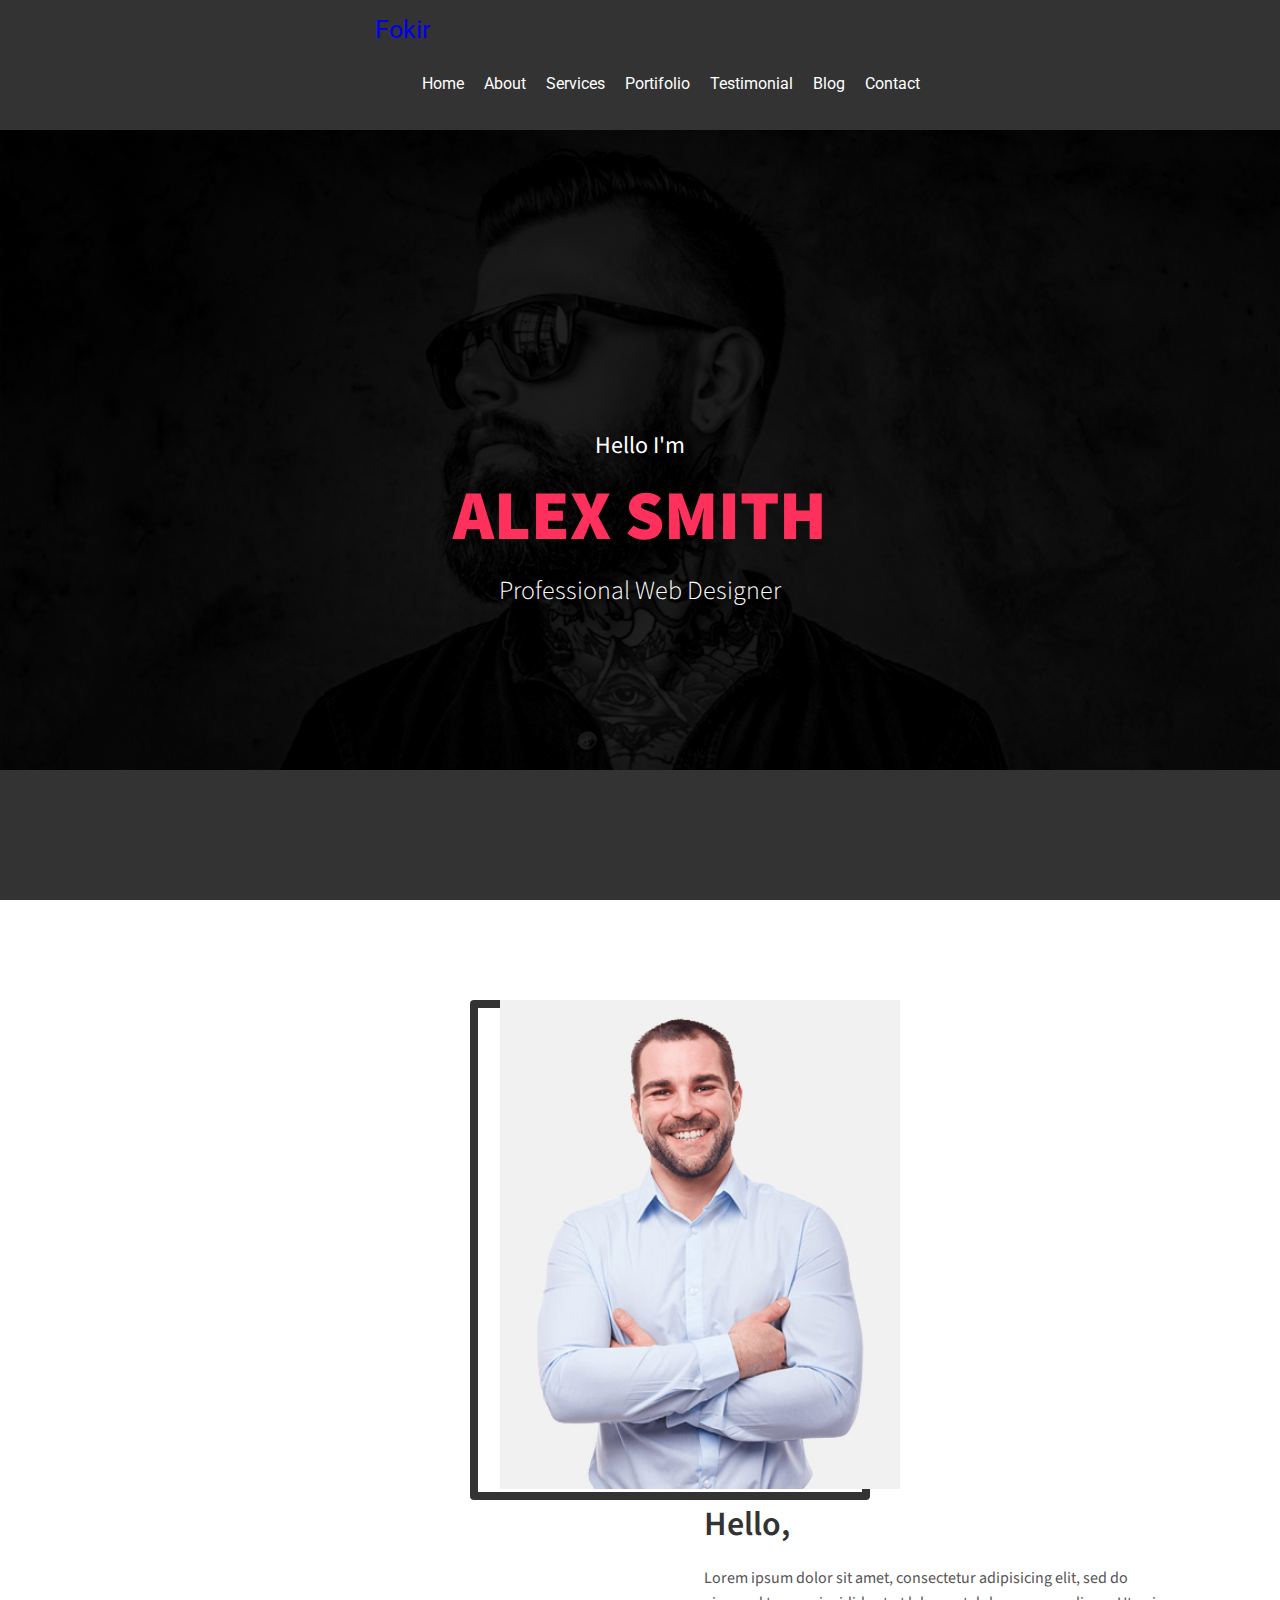
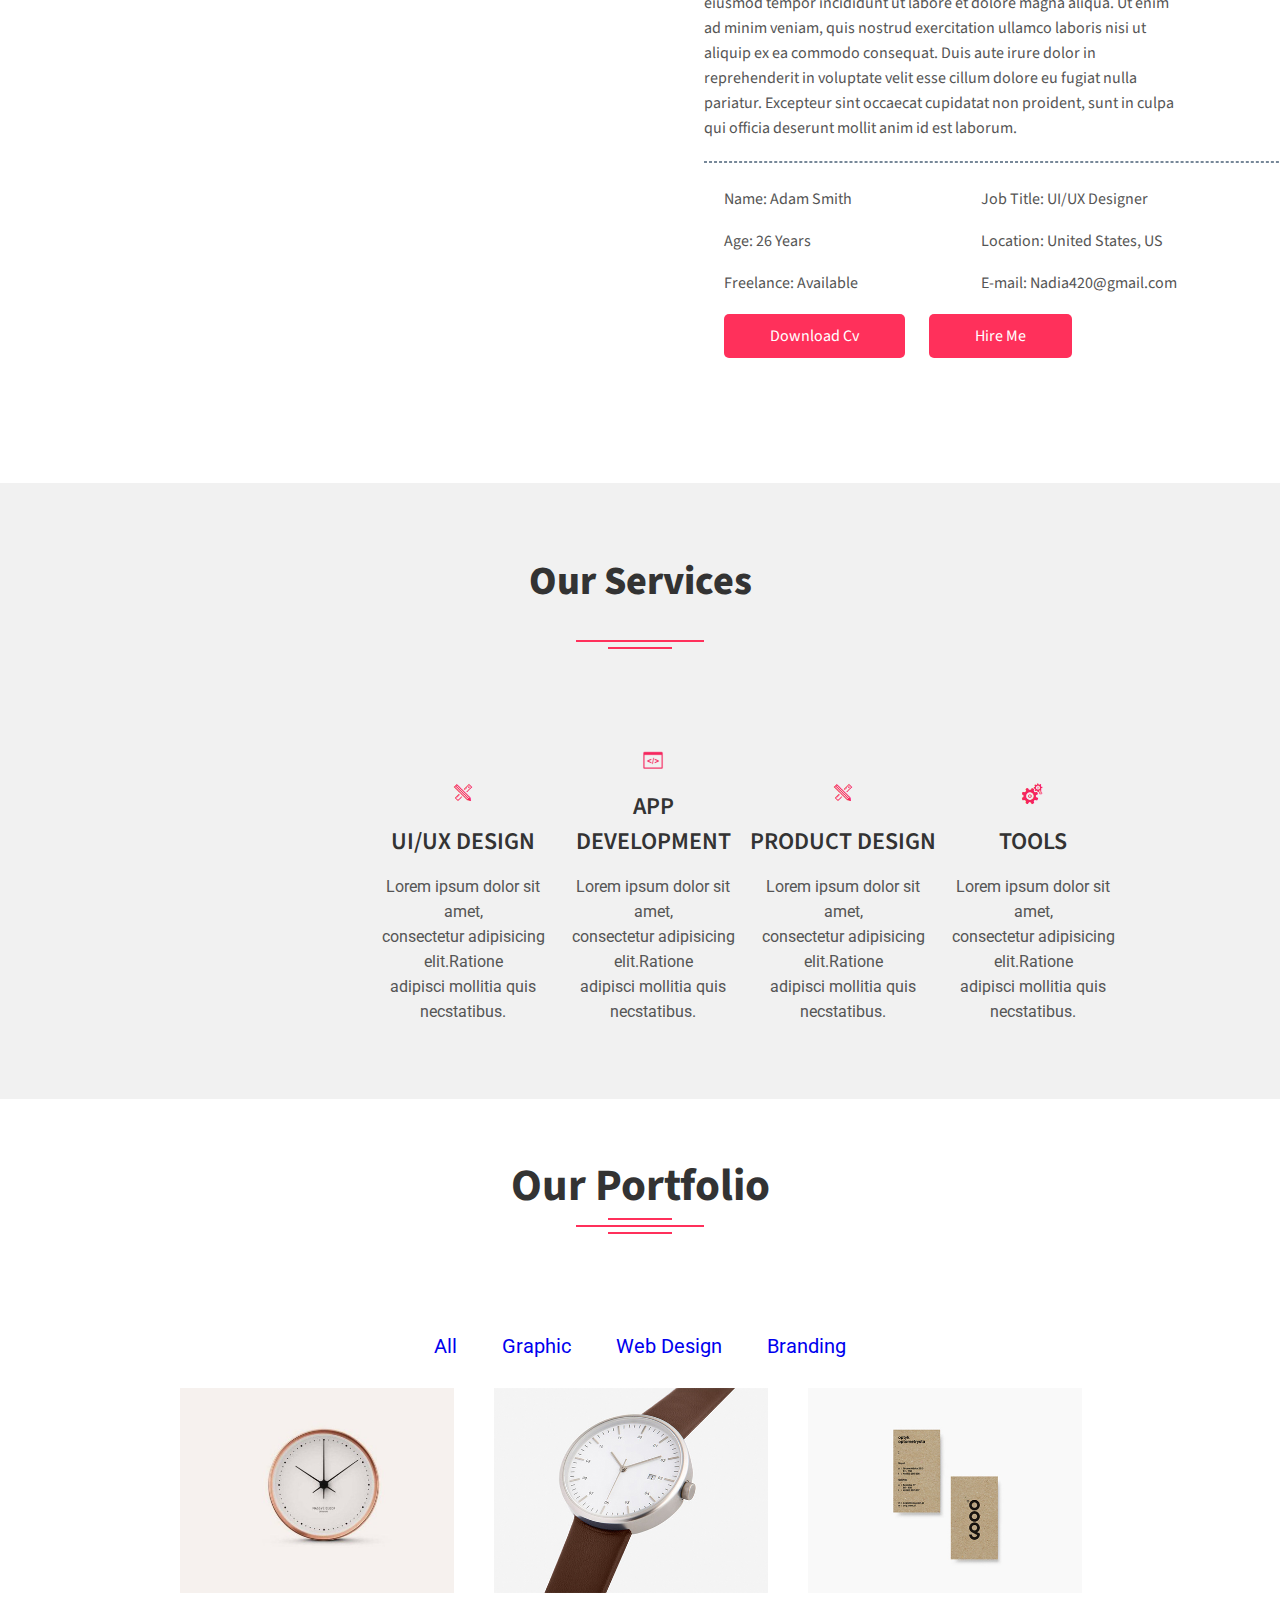
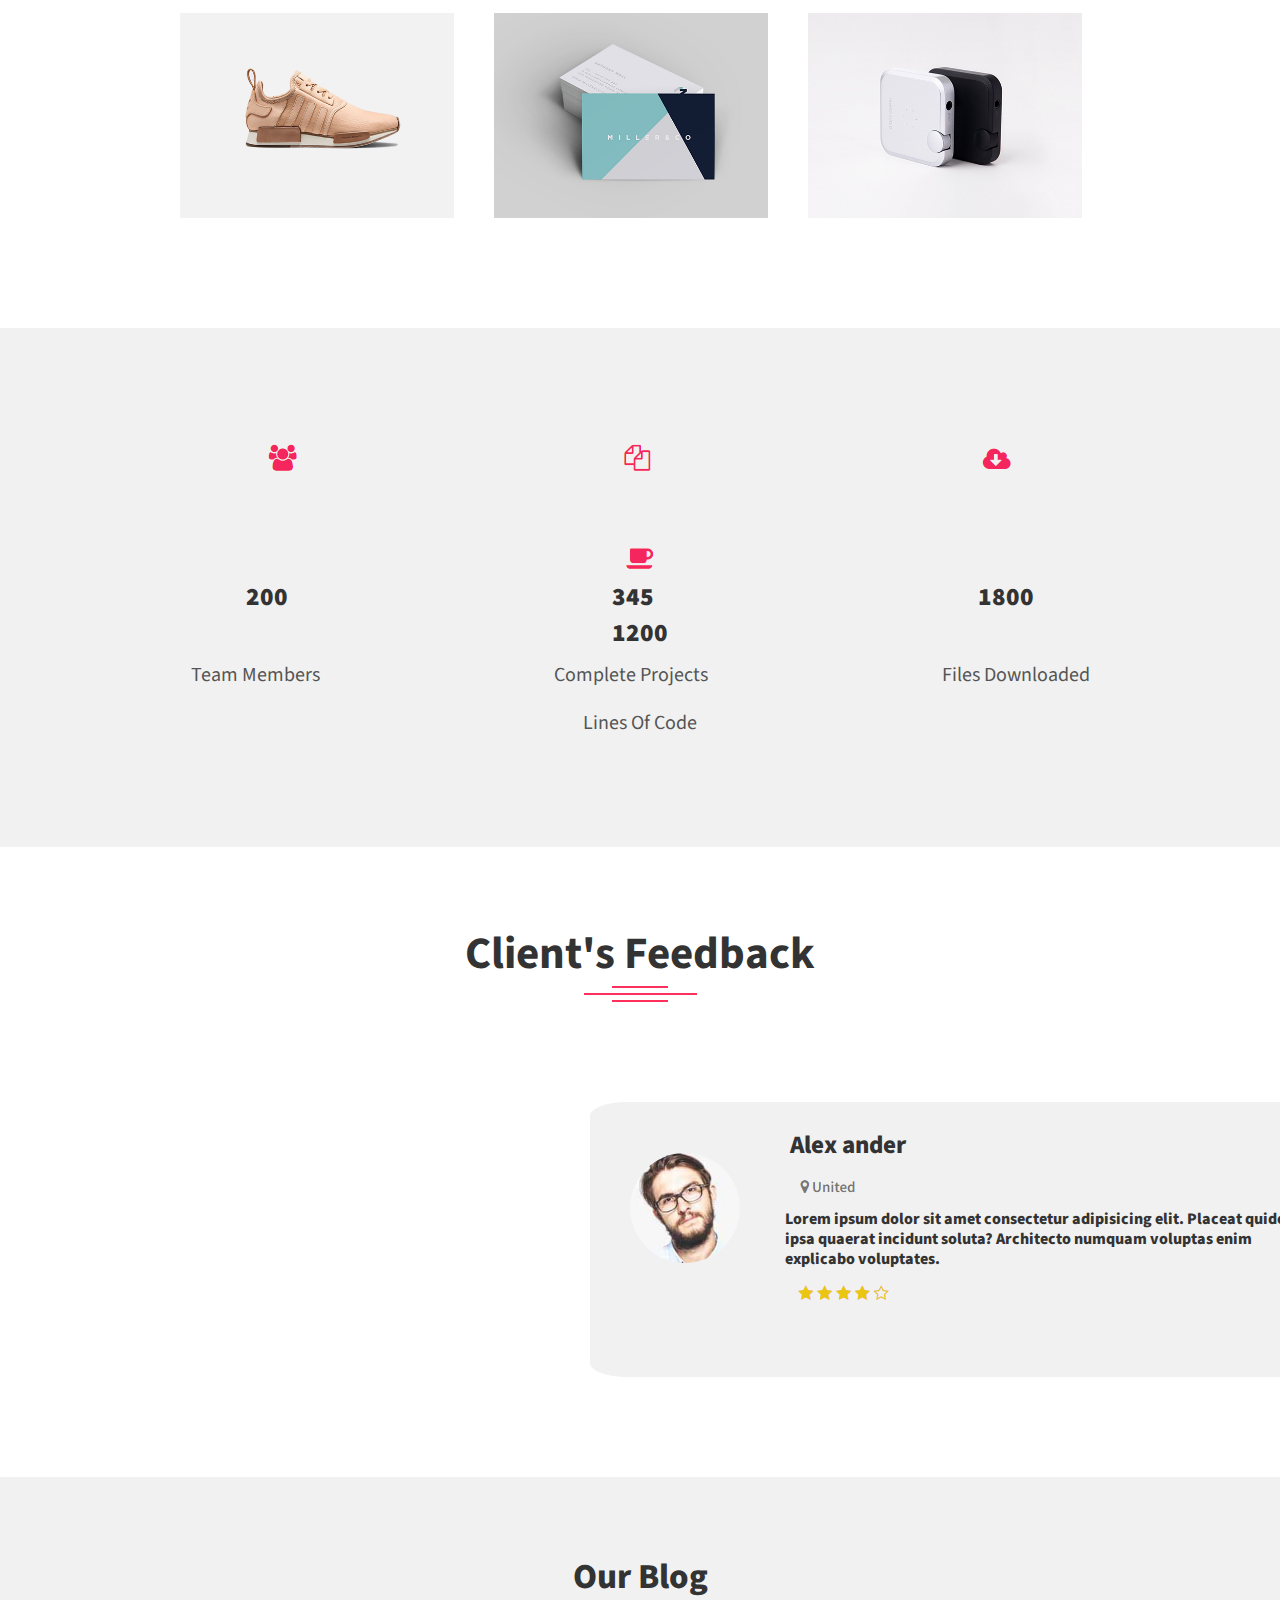
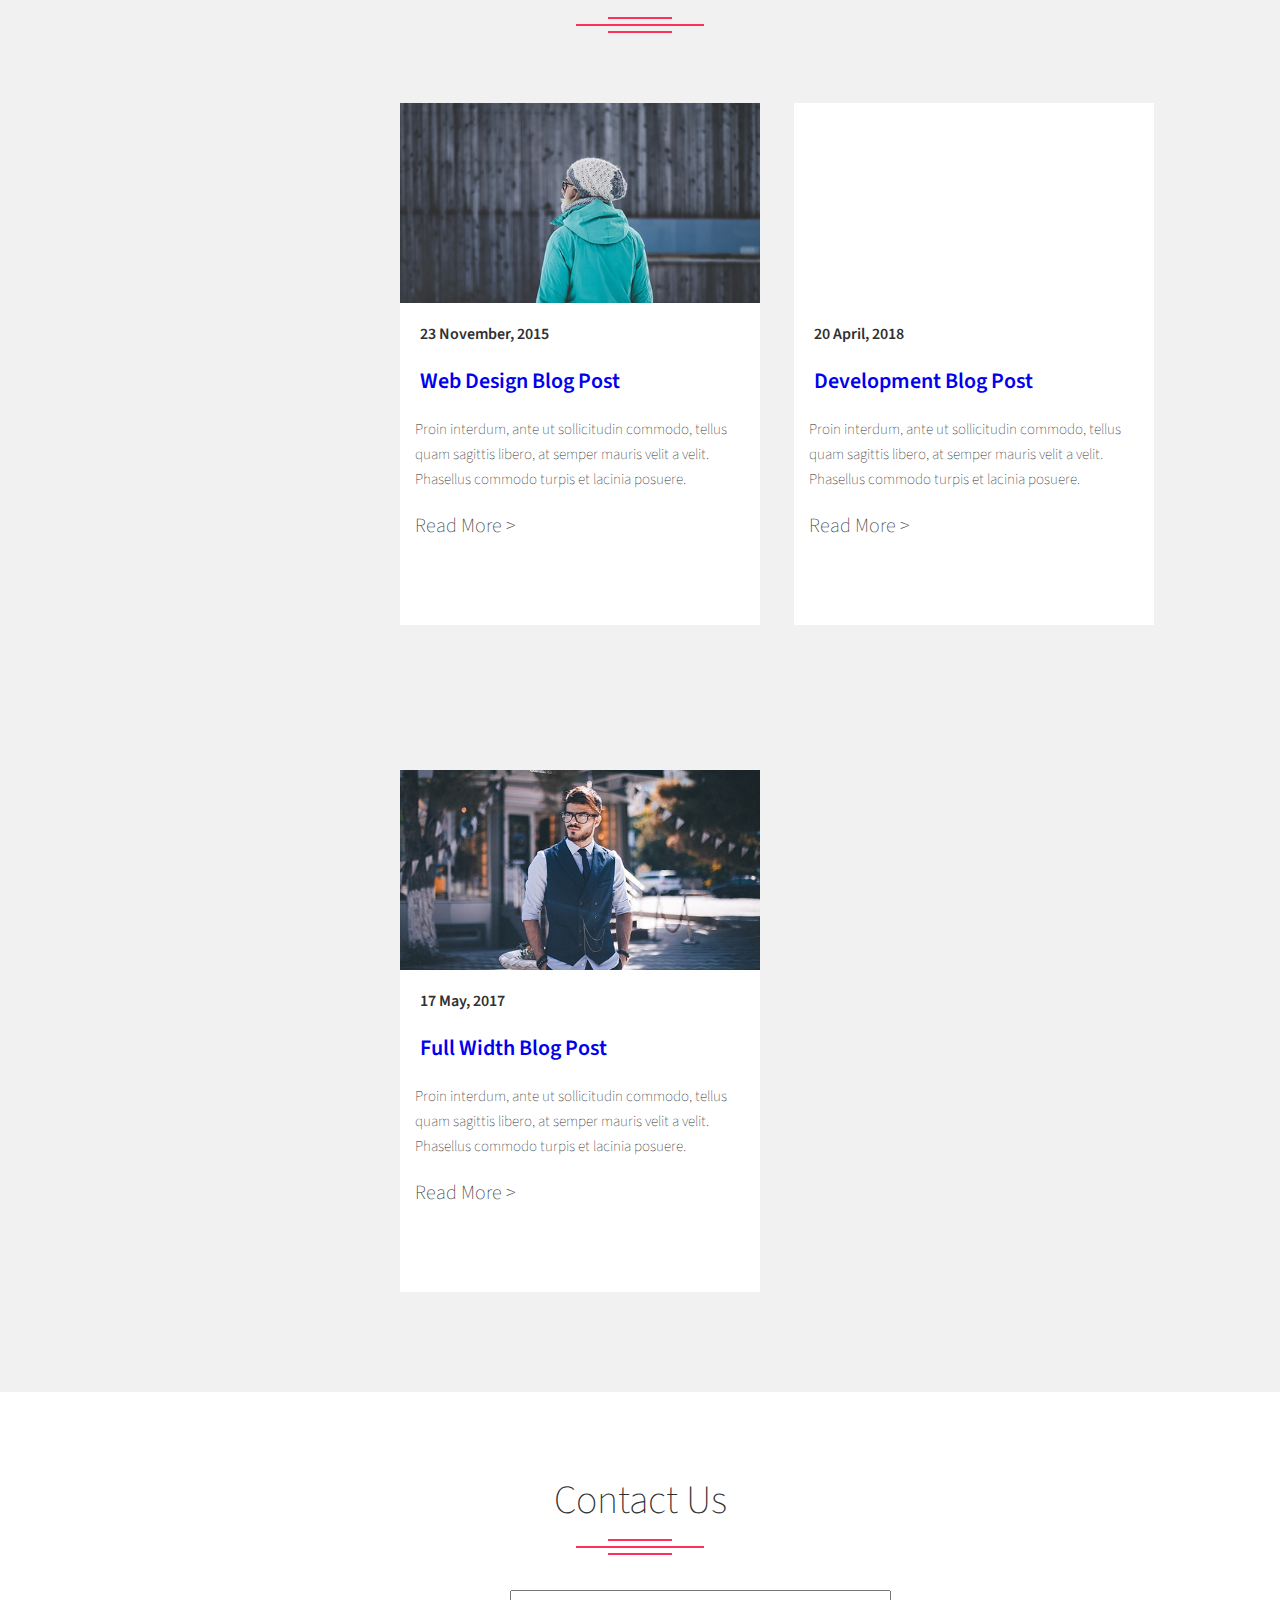
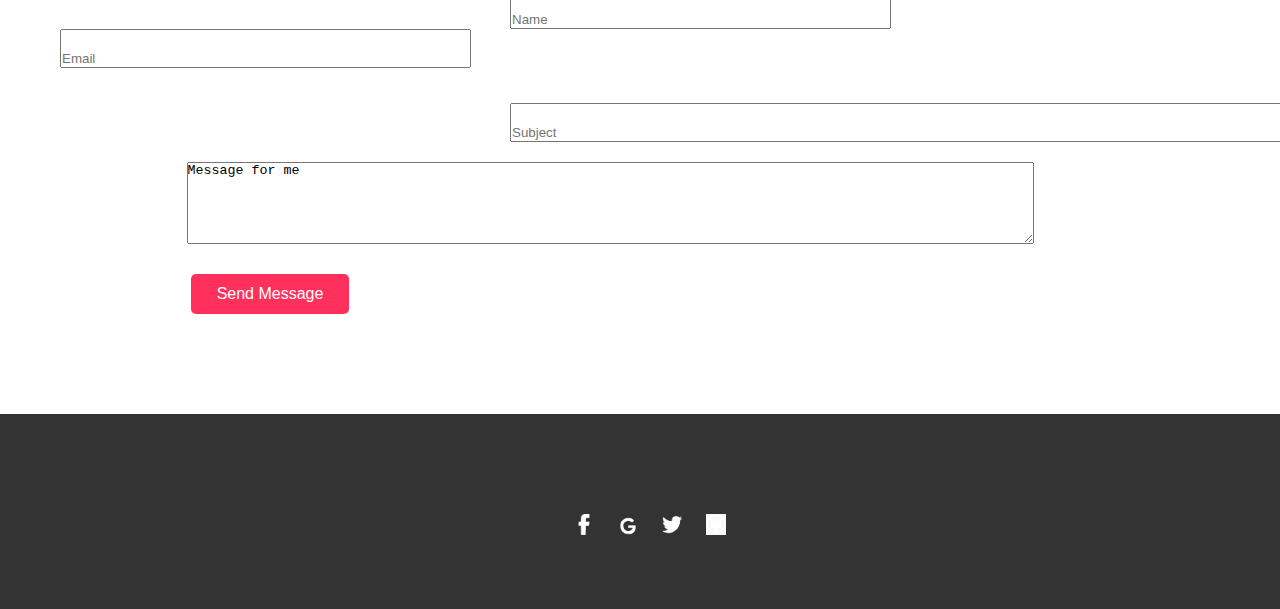
<file: index.html>
<html>

<head>

    <link rel="preconnect" href="https://fonts.googleapis.com">
<link rel="preconnect" href="https://fonts.gstatic.com" crossorigin>
<link href="https://fonts.googleapis.com/css2?family=Roboto&display=swap" rel="stylesheet">

    <link rel="preconnect" href="https://fonts.googleapis.com">
<link rel="preconnect" href="https://fonts.gstatic.com" crossorigin>
<link href="https://fonts.googleapis.com/css2?family=Source+Sans+Pro:wght@600&display=swap" rel="stylesheet">

    
    <link href="style_sheet.css" rel="stylesheet">
    <link href="media.css" rel="stylesheet">
    
</head>

<body>

    <div class="home">

        <div class="color">

            <div class="navbar">

                    <a href="https://routeegypt.com/fokir/index.html">Fokir</a>

                <ul>
                    <li><a href="#">Home</a></li>
                    <li><a href="#">About</a></li>
                    <li><a href="#">Services</a></li>
                    <li><a href="#">Portifolio</a></li>
                    <li><a href="#">Testimonial</a></li>
                    <li><a href="#">Blog</a></li>
                    <li><a href="#">Contact</a></li>
                </ul>

                <div class="clr"></div>

            </div>

            <div class="content1">
                
                <p class="p1">Hello I'm</p>

                <h1>ALEX SMITH</h1>

                <p class="p2">Professional Web Designer</p>

            </div>
        </div>

    </div>           

    <div class="secondpg">
        
     <div class="border"></div>           

        <div class="image">

            <img src="images/about/profile.jpg">

            <div class="img_overlay">

                <div class="imglinks">
                
                    <ul>
                        <li><a href="index.html"><img src="images/logos and icons/facebook.png"><a></a></li>
                        <li><a href="index.html"><img src="images/logos and icons/twitter.png"><a></a></li>
                        <li><a href="index.html"><img src="images/logos and icons/google.png"><a></a></li>
                        <li><a href="index.html"><img src="images/logos and icons/git.png"><a></a></li>
                    </ul>
                
                </div>
           
            </div>

        </div>
    
        <div class="content2">

            <h2>Hello,</h2>

            <p>Lorem ipsum dolor sit amet, consectetur adipisicing elit, sed do eiusmod tempor incididunt ut labore et dolore magna aliqua. Ut enim ad minim veniam, quis nostrud exercitation ullamco laboris nisi ut aliquip ex ea commodo consequat. Duis aute irure dolor in reprehenderit in voluptate velit esse cillum dolore eu fugiat nulla pariatur. Excepteur sint occaecat cupidatat non proident, sunt in culpa qui officia deserunt mollit anim id est laborum.</p>
            
            <hr>

            <div class="list1">
                <ul>
                    <li>Name: Adam Smith</li>
                    <li>Age: 26 Years</li>
                    <li>Freelance: Available</li>
                </ul>
            </div>

            <div class="list2">
                <ul>
                    <li>Job Title: UI/UX Designer</li>
                    <li>Location: United States, US</li>
                    <li>E-mail: Nadia420@gmail.com</li>
                </ul>
            </div>

       
            <div class="btns">
                <button type="button">Download Cv</button>
                <button type="button">Hire Me</button>
            
            </div>
            
        </div>

        <div class="clr"></div>

    </div>

    <div class="thirdpg">
        
        <h2>Our Services</h2>

        <div class="lines">
            <h4></h4>
            <h5></h5>
        </div> 
    
        <div class="content3">

                <div class="box1">
                    
                    <div class="image">
                        
                        <img src="images/logos and icons/pencil.PNG">
            
                    </div>

                    <div class="boxcontent1">

                        <h3>UI/UX DESIGN</h3>

                        <p>Lorem ipsum dolor sit amet,<br>
                        consectetur adipisicing elit.Ratione<br>
                        adipisci mollitia quis necstatibus.</p>

                    </div>

                </div>

                <div class="box2">
                    
                    <div class="image">
                        
                        <img src="images/logos and icons/code.PNG">
            
                    </div>

                    <div class="boxcontent2">

                        <h3>APP DEVELOPMENT</h3>

                        <p>Lorem ipsum dolor sit amet,<br>
                            consectetur adipisicing elit.Ratione<br>
                            adipisci mollitia quis necstatibus.</p>    
                            
                    </div>

                </div>

                <div class="box3">
                    
                    <div class="image">
                        
                        <img src="images/logos and icons/pencil.PNG">
            
                    </div>

                    <div class="boxcontent3">

                        <h3>PRODUCT DESIGN</h3>

                        <p>Lorem ipsum dolor sit amet,<br>
                            consectetur adipisicing elit.Ratione<br>
                            adipisci mollitia quis necstatibus.</p>    
                            
                    </div>

                </div>

                <div class="box4">
                    
                    <div class="image">
                        
                        <img src="images/logos and icons/gears.PNG">
            
                    </div>

                    <div class="boxcontent4">

                        <h3>TOOLS</h3>

                        <p>Lorem ipsum dolor sit amet,<br>
                            consectetur adipisicing elit.Ratione<br>
                            adipisci mollitia quis necstatibus.</p>
                            
                    </div>

                </div>

        </div>

    </div>

    <div class="fourthpg">
        
        <div class="title">
            <h2>Our Portfolio</h2>

            <div class="lines">
                <h3></h3>
                <h4></h4>
                <h5></h5>
            </div> 

        </div>

        <div class="btns">

            <ul>
                <li><a  href="#">All</a></li>
                <li><a href="#">Graphic</a></li>
                <li><a href="#">Web Design</a></li>
                <li><a href="#">Branding</a></li>
            </ul>

        </div>

        <div class="Gallery">

            <div class="overlay">

                <img src="images/portfolio/1.jpg">
                <img src="images/portfolio/2.jpg">
                <img src="images/portfolio/3.jpg">
                <img src="images/portfolio/4.jpg">
                <img src="images/portfolio/5.jpg">
                <img src="images/portfolio/6.jpg">

            </div>   
            

            <div class="clr"></div>

        </div>
    </div>

    <div class="fifthpg">
       
      <div class="icons">  
            <ul>
                <li><img src="images/logos and icons/client.PNG"></li>
                <li><img src="images/logos and icons/paper.PNG"></li>
                <li><img src="images/logos and icons/cloud.PNG"></li>
                <li><img src="images/logos and icons/cup.PNG"></li>
            </ul>

        </div>

        <div class="numbers">
            <ul>
                <li>200</li>
                <li>345</li>
                <li>1800</li>
                <li>1200</li>
            </ul>
        </div>

        <div class="words">
            <ul>
                <li>Team Members</li>
                <li>Complete Projects</li>
                <li>Files Downloaded</li>
                <li>Lines Of Code</li>
            </ul>
        </div>





    </div>

    <div class="sixthpg">

        <div class="title">
            <h2>Client's Feedback</h2>

            <div class="lines">
                <h3></h3>
                <h4></h4>
                <h5></h5>
            </div> 

        </div>

        <div class="clt1">

            <div class="content1">

                <h3>Alex ander</h3>

                <div class="logo1">
                    <img src="images/logos and icons/united.PNG">
                </div>
                
                <p>Lorem ipsum dolor sit amet consectetur adipisicing elit. Placeat quidem ipsa quaerat incidunt soluta? Architecto numquam voluptas enim explicabo voluptates.</p>
                
                <div class="logo2">
                    <img src="images/logos and icons/stars.PNG">
                </div>
                
                <div class="clr"></div>

            </div>
            
            <div class="usrphoto">

                <img src="images/testimonial/2.jpg">
            
            </div>  


        </div>


    </div>

    <div class="seventhpg">

        <h2>Our Blog</h2>

        <div class="lines">
            <h3></h3>
            <h4></h4>
            <h5></h5>
        </div> 

        <div class="content7">
        
            <div class="box5">
                    
                <img src="images/blog/1.jpg">

                <h3>23 November, 2015</h3>

                <h4><a href="#">Web Design Blog Post</a></h4>

                <p>Proin interdum, ante ut sollicitudin commodo, tellus <br>
                quam sagittis libero, at semper mauris velit a velit.<br>
                Phasellus commodo turpis et lacinia posuere.</p>

                <div class="read">
                    <a>Read More ></a>
                </div>
            
            </div>            

            <div class="box6">
                    
                <div class="iframe">
                    <iframe src="https://www.youtube.com/embed/uVju5--RqtY" title="YouTube video player" frameborder="0" allow="accelerometer; autoplay; clipboard-write; encrypted-media; gyroscope; picture-in-picture" allowfullscreen></iframe></div>

                <h3>20 April, 2018</h3>

                <h4><a href="#">Development Blog Post</a></h4>

                <p>Proin interdum, ante ut sollicitudin commodo, tellus <br>
                quam sagittis libero, at semper mauris velit a velit.<br>
                Phasellus commodo turpis et lacinia posuere.</p>

                <div class="read">
                    <a>Read More ></a>
                </div>
            
            </div>

            <div class="box7">
                    
                <img src="images/blog/3.jpg">

                <h3>17 May, 2017</h3>

                <h4><a href="#">Full Width Blog Post</a></h4>

                <p>Proin interdum, ante ut sollicitudin commodo, tellus <br>
                quam sagittis libero, at semper mauris velit a velit.<br>
                Phasellus commodo turpis et lacinia posuere.</p>

                <div class="read">
                    <a>Read More ></a>
                </div>
            
            </div>
        
        </div>    


    </div>

    <div class="eighthpg">
        
        <h2>Contact Us</h2>

        <div class="lines">
            <h3></h3>
            <h4></h4>
            <h5></h5>
        </div> 

        <div class="contactfrm">

            <form>

                <div class="name">
                    <input placeholder="Name" type="text"> 
                </div>

                <div class="email">
                    <input placeholder="Email" type="email"> 
                </div>
                    
                <div class="subject">
                    <input placeholder="Subject" type="text"> 
                </div>


                <div class="clr"></div>

                 <div class="comment">
                         <textarea>Message for me </textarea>
                    </div>

                    <button type="submit">Send Message</button>
                
            </form>
            







            
        </div>

    </div>

    <div class="ninethpg">
        
        <div class="logo">
            <ul>
                <li><a href="#"><img src="images/logos and icons/facebook.png"></a></li>
                <li><a href="#"><img src="images/logos and icons/google.png"></a></li>
                <li><a href="#"><img src="images/logos and icons/twitter.png"></a></li>
                <li><a href="#"><img src="images/logos and icons/git.png"></a></li>
            </ul>
        </div>
    </div>





















</body>























</html>
</file>
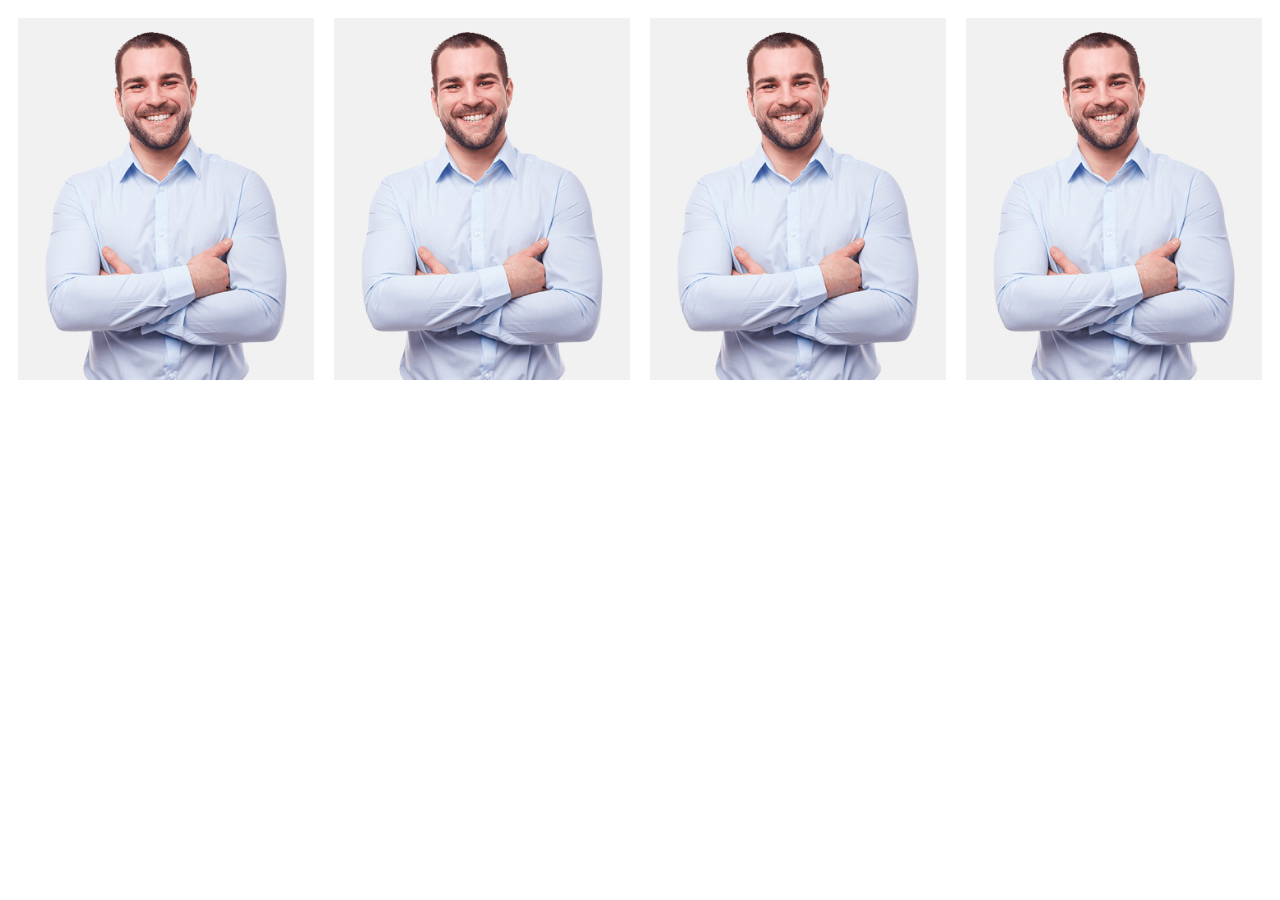
<file: test.html>
<html>
    <head>

        <link href="test_style.css" rel="stylesheet">
    </head>

    <body>

        <div class="item">

            <img src="images/about/profile.jpg">

            <div class="item-caption">
                <h1>Mohmad salah</h1>

                <p>Lorem ipsum dolor sit amet consectetur adipisicing elit. Quasi corporis explicabo beatae, voluptas quibusdam repellat.</p>
            </div>
        </div>

        <div class="item">

            <img src="images/about/profile.jpg">

            <div class="item-caption">
                <h1>Mohmad salah</h1>

                <p>Lorem ipsum dolor sit amet consectetur adipisicing elit. Quasi corporis explicabo beatae, voluptas quibusdam repellat.</p>
            </div>
        </div>
        
        <div class="item">

            <img src="images/about/profile.jpg">

            <div class="item-caption">
                <h1>Mohmad salah</h1>

                <p>Lorem ipsum dolor sit amet consectetur adipisicing elit. Quasi corporis explicabo beatae, voluptas quibusdam repellat.</p>
            </div>
        </div>

        <div class="item">

            <img src="images/about/profile.jpg">

            <div class="item-caption">
                <h1>Mohmad salah</h1>

                <p>Lorem ipsum dolor sit amet consectetur adipisicing elit. Quasi corporis explicabo beatae, voluptas quibusdam repellat.</p>
            </div>
        </div>

        <div class="clr"></div>















    </body>












</html>
</file>
<file: style_sheet.css>
*
{
    margin:0;
    padding: 0;
    box-sizing: border-box;
}

/*Home Page*/

.home
{
    background-image:url(images/slider/slider-01.jpg);
    background-position:center;
    background-repeat: no-repeat;
    background-size:100%;
    height:100vh;
}

.color
{
    background-color: rgba(0, 0, 0, 0.8);
    height:100vh;
}

/* Navbar */

.home .navbar
{
    width:100%;
}

.home .navbar a
{
    float:left;
    font-size: 25px ;
    font-family:'Roboto', sans-serif;
    padding-top: 15px ;
    padding-left: 100px ;
    padding-bottom: 10px;
    padding-left:375px;
}

.home .navbar a:link
{
    text-decoration: none;
}

.home .navbar a:visited
{
    text-decoration: none;
    color:#FF305B;
}

.home .navbar ul
{
    float:right;
    list-style: none;
    margin-right:350px;
    margin-top:10px;
}

.home .navbar ul li
{
    float:left;
    font-family: 'Roboto', sans-serif;
    color:white;
}

.home .navbar ul li a
{
    padding:10px;
    font-size: 16px;
}

.home .navbar ul a:link
{
    text-decoration: none;
    color:white;
}

.home .navbar ul a:visited
{
    text-decoration: none;
    Color:white;
}

.home .navbar ul a:active
{
    text-decoration: none;
}

.home .navbar ul a:hover
{
    text-decoration: none;
    color:#FF305B
}

.clr
{
    clear:both;
}

/* home content */

.home .content1
{
    display: inline-block;
    width:100%;
    text-align: center;
    margin-top:325px;
}

.home .content1 .p1
{
    padding-bottom:4px;
    font-family: 'Source Sans Pro', sans-serif;
    font-size:24px;
    color:white;
}

.home .content1 .p2
{
    padding-top:5px;
    font-family: 'Source Sans Pro', sans-serif;
    font-size:26px;
    font-weight:300;
    color:white;
}

.home .content1 h1
{
    font-family: 'Source Sans Pro', sans-serif;
    font-size:70px;
    font-weight:900;
    color:#FF305B;
}

/* second page */

.secondpg
{
    width:100%;
    padding-bottom: 100px;
    padding-top:100px
}

/* second page image */

.secondpg .image
{
    float:left;
    width:400px;
    height:500px;
    margin-left:500;
    position: relative;
    overflow:hidden;
}

.secondpg .image img
{
    width:400px;
}
.secondpg .image:hover .img_overlay
{
    opacity:1;
    transform: translateX(0);
}

.secondpg .img_overlay
{
    background-color:rgba(0, 0, 0, 0.6);
    position:absolute;
    top:0;
    left:0;
    bottom:0;
    text-align: center;
    width:400px;
    height:500px;
    opacity:0;
    transition:1s;
    transform: translateY(500px);
}

.secondpg .img_overlay .imglinks ul
{
    list-style: none;
}

.secondpg .img_overlay .imglinks ul li
{
    display:inline-block;
    margin-top:230px;
}

.secondpg .img_overlay .imglinks ul li img
{
    width:24px;
}


/* second page content */

.secondpg .content2
{
    float:right;
    width:45%;
}

.secondpg .content2 h2
{
    font-family: 'Source Sans Pro', sans-serif;
    font-size:34px;
    font-weight:600;
    padding-bottom:17px;
    color:#333333;
}

.secondpg .content2 p
{
    font-family: 'Source Sans Pro', sans-serif;
    font-size:16px;
    font-weight:400;
    line-height: 25px;
    color:#555555;
    padding-bottom:20px;
    padding-right:100px;
}

.secondpg .content2 hr
{
    border-style: dashed;
    border:1px lightslategray dashed;
    width:600px;
}

.secondpg .content2 ul
{
    display: inline-block;
    margin:10px;
    list-style: none;
    padding-top:5px;
}

.secondpg .content2 .list1 , .list2
{
    display: inline-block;
    width:44%;
}

.secondpg .content2 .list1 li
{
    padding:10px;
    font-family: 'Source Sans Pro', sans-serif;
    font-size:16px;
    font-weight:400;
    color:#555555;
}

.secondpg .content2 .list2 li
{
    padding:10px;
    font-family: 'Source Sans Pro', sans-serif;
    font-size:16px;
    font-weight:400;
    color:#555555;
}

.secondpg .content2 button
{
    padding:10 45;
    background-color: #FF305B;
    color:white;
    border-radius: 5px;
    border:1px transparent solid;
    margin-left:20px;
    font-family: 'Source Sans Pro', sans-serif;
    font-size:16px;
}

.secondpg .content2 button:hover
{
    background-color: red;
    transition: 0.7s;
}

.secondpg .border
{
    border: 8px solid #333333;
    border-radius: 4px;
    width:400px;
    height:500px;
    margin-left:470px;
    position: absolute;
}
/* Third Page */

.thirdpg
{
    background-color: #F1F1F1;
    margin-top:25px;
}

.thirdpg .content3
{
    margin-left:350px;
}

.thirdpg h2
{
    text-align: center;
    font-family: 'Source Sans Pro', sans-serif;
    font-size:40px;
    font-weight:800;
    color:#333333;
    padding-top:70px;
    padding-bottom: 30px;
}

.thirdpg h3
{
    font-family: 'Source Sans Pro', sans-serif;
    font-size:24px;
    font-weight:600;
    color:#333333;
    padding-top: 15px;
    padding-bottom: 15px;
}

.thirdpg p
{
    font-family: 'Roboto', sans-serif;
    font-size:16px;
    font-weight:400;
    color:#555555;
    line-height: 25px;
}

.thirdpg .box1 , .box2 , .box3 , .box4
{
    display: inline-block;
    width:20%;
    text-align: center;
    margin-top: 25px;
    padding-top:50px;
    padding-bottom:25px;    
    margin-bottom:50px;
    font-family: 'Roboto', sans-serif;
    transition:all 1s;
}

.thirdpg .box1
{
    margin-left:20px;
}

.thirdpg .box1:hover img ,.box2:hover img ,.box3:hover img , .box4:hover img
{
    transform: scale(130%);
}

.thirdpg .box1:hover , .box2:hover , .box3:hover , .box4:hover 
{
    background-color: white;
}

.thirdpg .box4
{
    margin-right:20px;
}

.thirdpg .box1 img, .box2 img, .box3 img, .box4 img
{
    width:18%;
}

/* Fourth Page */

.fourthpg
{
    text-align: center;
    width:100%;
}

.fourthpg .title
{
    margin-top: 55px;
    margin-bottom:55px;
    font-family: 'Source Sans Pro', sans-serif;
    font-size:30px;
    font-weight:800;
    color:#333333;
}

.fourthpg .btns
{
    width:100%;
    font-size:20px;
    font-family: 'Roboto', sans-serif;
    font-weight: 400;
}

.fourthpg .btns ul
{
    list-style: none;
}

.fourthpg .btns ul li
{
    display: inline-block;
    padding:20px;
}

.fourthpg .btns ul li a:link
{
    text-decoration: none;
}

.fourthpg .btns ul li a:visited
{
    color:#333333;
}

.fourthpg .btns ul li a:hover
{
    color:#FF305B;
}

/* fourthpg gallery */

.fourthpg .gallery img
{
    float:left;
    padding:10px;
    width:30%;
    margin-left:20px;
}

.fourthpg .gallery 
{
    text-align: center;
    margin-left:150px;
    margin-right: 150px;
    position: relative;
}

.clr
{
    clear: both;
}

/* Fifthpg */

.fifthpg
{
    background-color: #F1F1F1;
    text-align: center;
    width:100%;
    margin-top: 100px;
    padding-bottom: 100px;
    padding-top: 50px;
}

.fifthpg ul
{
    list-style: none;
}

.fifthpg ul li
{
    display:inline-block;
    font-size:20px;
    font-family: 'Source Sans Pro', sans-serif;
    font-weight: 400;
}

.fifthpg .icons ul li
{
    padding-right:150px;
    padding-left:150px;
    padding-top:50px
}

.fifthpg .numbers ul li
{
    padding: 0px 160px;
    font-family: 'Source Sans Pro', sans-serif;
    font-weight: 900;
    color:#333333;
    font-size: 25px;
}

.fifthpg .words ul li
{
    padding: 10px 115px;
    text-align: center;
    font-family: 'Source Sans Pro', sans-serif;
    font-weight: 400;
    color:#555555;
}

/* Sixthpg */

.sixthpg
{
    text-align: center;
    background-color: white;
}

.sixthpg .title
{
    margin:75px;
    font-family: 'Source Sans Pro', sans-serif;
    font-weight:800;
    font-size:30px;
    color:#333333;
}

.sixthpg .clt1
{
    background-color: #F1F1F1;
    width:750px;
    height:275px;
    margin-left:590px;
    margin-bottom:100px;
    border-radius: 5%;
}

.sixthpg .clt1 .content1
{
    float: right;
    width:70%;
    margin-right:30px;
}

.sixthpg .clt1 .content1 h3
{
    margin-right:400px;
    font-family: 'Source Sans Pro', sans-serif;
    font-weight:800;
    font-size: 25px;
    color:#333333;
    margin-top: 25px;
}


.sixthpg .clt1 .usrphoto , .logo1 , .logo2
{
    float:left;
    display:inline-block;
}

.sixthpg .clt1 .usrphoto
{
    margin-top: 50px;
    margin-left:20px;
    width:20%;
}

.sixthpg .clt1 .usrphoto img
{
    border-radius: 100px;
    border:transparent 1px solid ;
    width:75%;
}

.sixthpg .clt1 .box
{
    background-color: #FF305B;
    width:250px;
    height:250px;
}

.sixthpg .clt1 .content1 .logo1 , .logo2
{
    margin-right:700px;
    padding:10px;
}

.sixthpg .clt1 .content1 p
{
    font-family: 'Source Sans Pro', sans-serif;
    font-weight:800;
    font-size: 16px;
    color:#333333;
    line-height: 20px;
    text-align: left;
}


/* seventhpg */

.seventhpg
{
    background-color: #F1F1F1;
}

.seventhpg h2
{
    font-family: 'Source Sans Pro', sans-serif;
    font-weight:800;
    font-size:35px;
    color:#333333;
    text-align: center;
    padding-top:75px;
    margin-bottom:15px;
}

.seventhpg .content7
{
    margin-left:400px;
}

.seventhpg .box5 , .box6 , .box7
{
    text-align: left;
    display: inline-block;
    margin-top:45px;
    margin-right:30px;
    background-color: white;
    margin-bottom: 100px;
    padding-bottom: 85px;
}

.seventhpg .box5 img , .box6 img , .box7 img
{
    width:360px;
    height:200px;
}

.seventhpg .box6 .iframe iframe
{
    width:360px;
    height:200px;
}


.seventhpg .box5 h3 , .box6 h3 , .box7 h3
{
    padding-top:20px;
    font-size: 16px;
    color:#303030;
    font-family: 'Source Sans Pro', sans-serif;
    font-weight: 600;
    margin-left: 20px;
}

.seventhpg .box5 h4 , .box6 h4 , .box7 h4
{
    padding-top:20px;
    padding-bottom: 20px;
    font-size: 22px;
    color:#303030;
    font-family: 'Source Sans Pro', sans-serif;
    font-weight: 600;
    margin-left: 20px;
}

.seventhpg .box5 p, .box6 p, .box7 p
{
    color:#303030;
    font-family: 'Source Sans Pro', sans-serif;
    font-size: 15px;
    font-weight: 200;
    line-height: 25px;
    margin-left:15px;
}

.seventhpg .box5 a:link, .box6 a:link , .box7 a:link
{
    text-decoration: none;
}

.seventhpg .box5 a:visited, .box6 a:visited , .box7 a:visited
{
    text-decoration: none;
    color:#333333;
}

.seventhpg .box5 a:hover, .box6 a:hover , .box7 a:hover
{
    text-decoration: none;
    color:#FF305B;
    transition: 1s;
}

.seventhpg .read
{
    margin-top: 20px;
    margin-left: 15px;
    color:#303030;
    font-family: 'Source Sans Pro', sans-serif;
    font-size: 20px;
    font-weight: 200;
}

/* eighth page */

.eighthpg
{
    width: 100%;
    display: inline-block;
    margin-bottom: 100px;
     
}

.eighthpg h2
{
    margin-top: 80px;
    margin-bottom: 10px;
    text-align: center;
    color:#303030;
    font-family: 'Source Sans Pro', sans-serif;
    font-size: 40px;
    font-weight: 200;
}

.eighthpg .contactfrm form
{
    text-align:center;
    margin-top: 10;
    margin-left: 10;
}

.eighthpg .contactfrm form input
{
    padding-right:200px;
    padding-top:20px;
    float: left;
}

.eighthpg .contactfrm form .name input
{
    margin-left:500px;
}


.eighthpg .contactfrm form .email input
{
    margin-left: 50px;
    margin-top:0;
    margin-bottom:5px;
    padding-right:230px;
}

.eighthpg .contactfrm form .subject input
{
    margin-left:500;
    margin-top: 30px;
    padding-right:655px;
}

.eighthpg .contactfrm form .comment textarea
{
    margin-top:20px;
    padding-right:670px;
    margin-right:70px;
    padding-bottom: 50px;
}

.eighthpg .contactfrm form button
{
    margin-top: 30px;
    margin-right:750px;
    padding:10 25;
    Color:white;
    background-color: #FF305B;
    border:1px transparent solid;
    border-radius: 5px;
    font-size:16;
    transition: 1s;
}

.eighthpg .contactfrm form button:hover
{
    background-color: red;
}


.lines h3
{
    text-align: center;
    margin:auto;
    width:5%;
    border:#FF305B 1px solid;
    margin-bottom:5;
}

.lines h4
{
    text-align: center;
    margin:auto;
    width:10%;
    border:#FF305B 1px solid;
    margin-bottom:5;
}

.lines h5
{
    text-align: center;
    margin:auto;
    width:5%;
    border:#FF305B 1px solid;
    margin-bottom:5;
}

.lines
{
    padding-bottom: 20px;
}

/* nineth page */
.ninethpg
{
    width: 100%;
    background-color: #333333;
}

.ninethpg .logo ul li a img
{
    width:20px;
}

.ninethpg .logo
{
    text-align: center;
    padding-top: 100px;
    padding-bottom: 70;
}

.ninethpg .logo ul li
{
    display:inline-block ;
    padding-left: 20px;
}

.ninethpg .logo ul li a:link
{
    text-decoration: none;
}

.ninethpg .logo ul li a:visited
{
    text-decoration: none;
}

.ninethpg .logo ul li a:hover
{
    text-decoration: none;
    background-color: #FF305B;
}
</file>
<file: media.css>
/* Extra small devices (phones, 600px and down) */
@media only screen and (max-width: 600px) 
{
    
    .home {
        background-image:url(images/slider/slider-01.jpg);
        background-position:center;
        background-repeat: no-repeat;
        background-size:200%;
        height:200vh;
        margin-bottom:200px;
    }

}

/* Small devices (portrait tablets and large phones, 600px and up) */
@media only screen and (min-width: 600px) 
{
  




}

/* Medium devices (landscape tablets, 768px and up) */
@media only screen and (min-width: 768px) 
{



}

/* Large devices (laptops/desktops, 992px and up) */
@media only screen and (min-width: 992px) 
{



}

/* Extra large devices (large laptops and desktops, 1200px and up) */
@media only screen and (min-width: 1200px) 
{



    
}
</file>
<file: test_style.css>
.item
{
    background-color: teal;
    width:25%;
    position: relative;
    overflow: hidden;
    border: 10px solid white;
    box-sizing: border-box;
    float:left;
}

.item img 
{
    width:100%;
    transition: 1s 1s;
}

.item .item-caption
{
    background-color: rgba(0, 0, 0,0.5);
    color: white;
    position: absolute;
    text-align: center;
    top:0;
    left:0;
    height:100%;
    transition:1s;
    opacity: 0;
}

.item .item-caption h1
{
    background-color: #2a3fc2;
    padding:10px;
    margin-bottom: 10px;
    position: relative;
    left:110%;
    transition: 1s 2s;
}

.item .item-caption p
{
    line-height: 30px;
    font-family: 'Segoe UI', Tahoma, Geneva, Verdana, sans-serif;
    position: relative;
    left:110%;
    transition: 1s 3s;
}

.item:hover .item-caption
{
    transform:rotate(360deg);
    opacity: 1;
}

.item:hover img
{
    transform: scale(1.1);
}

.item:hover h1
{
    left:0;
}

.item:hover p
{
    left:0;
}

.clr
{
    clear: both;
}
</file>
